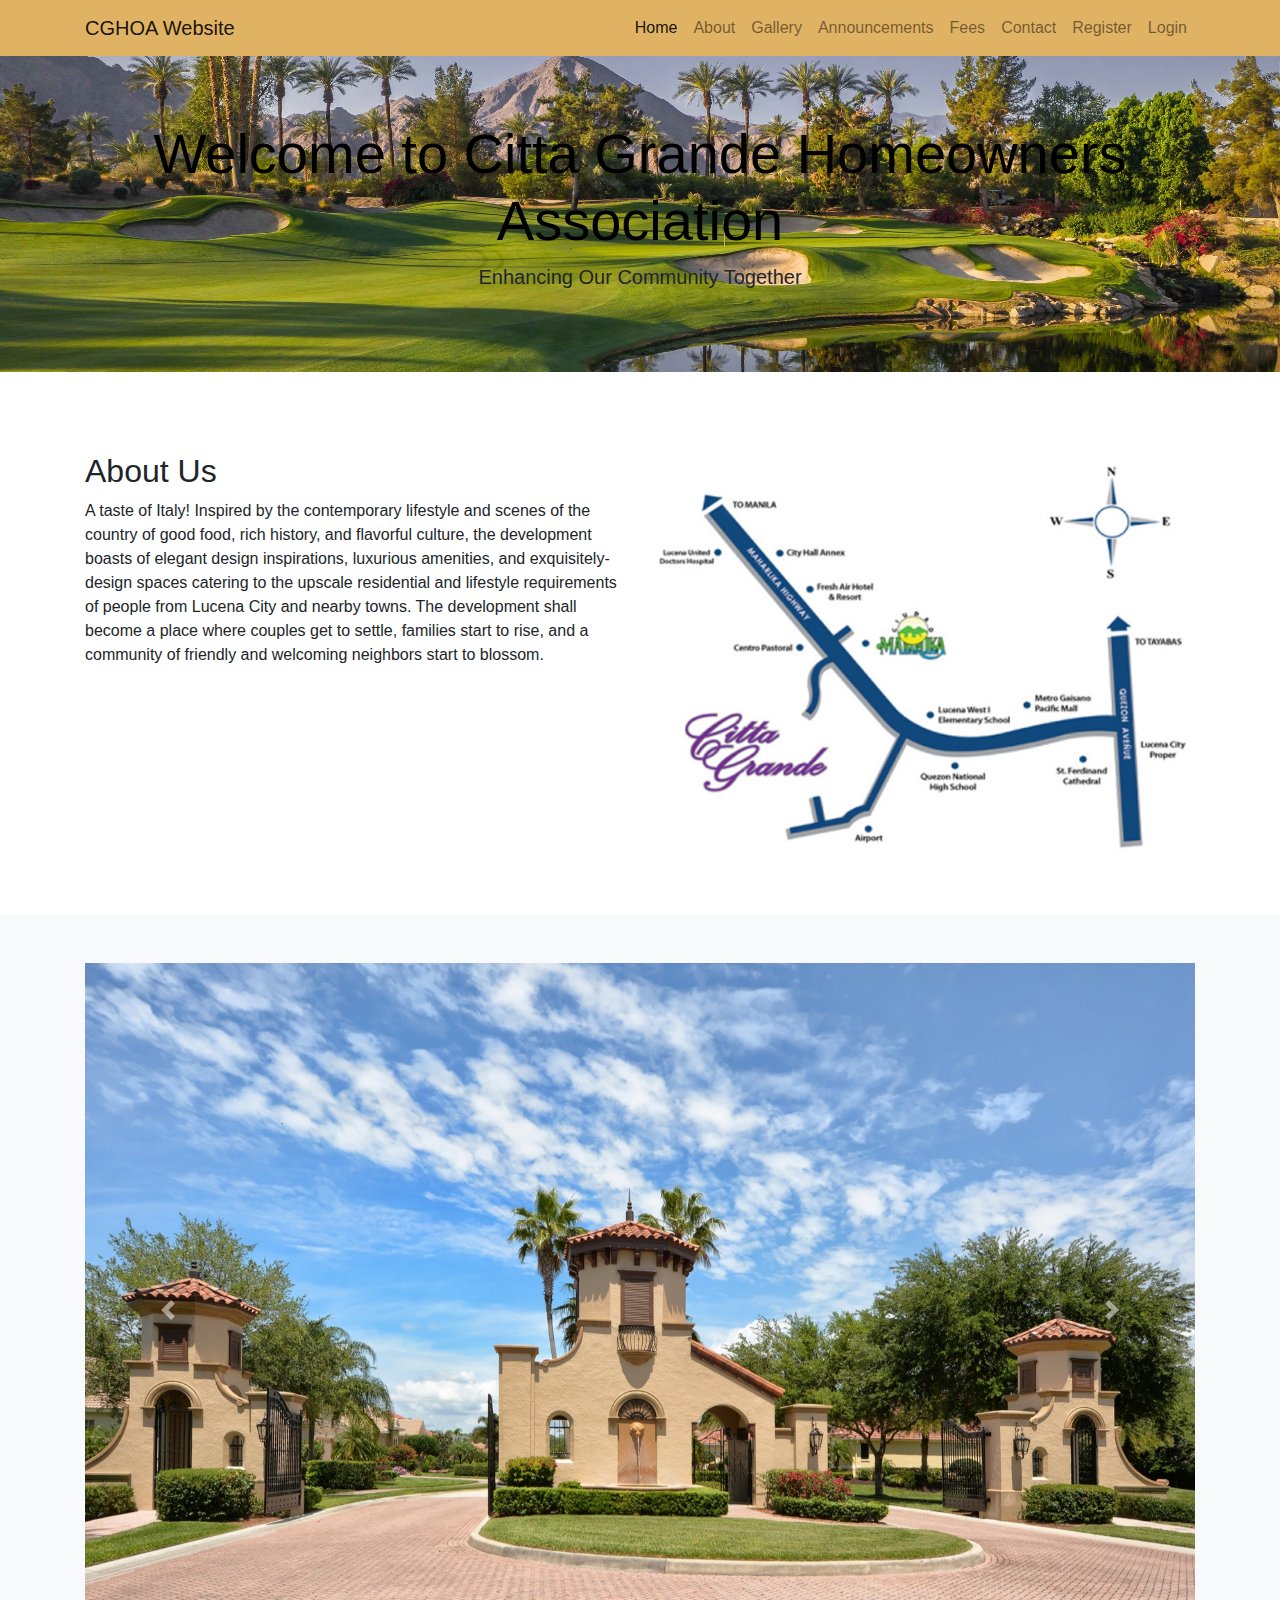
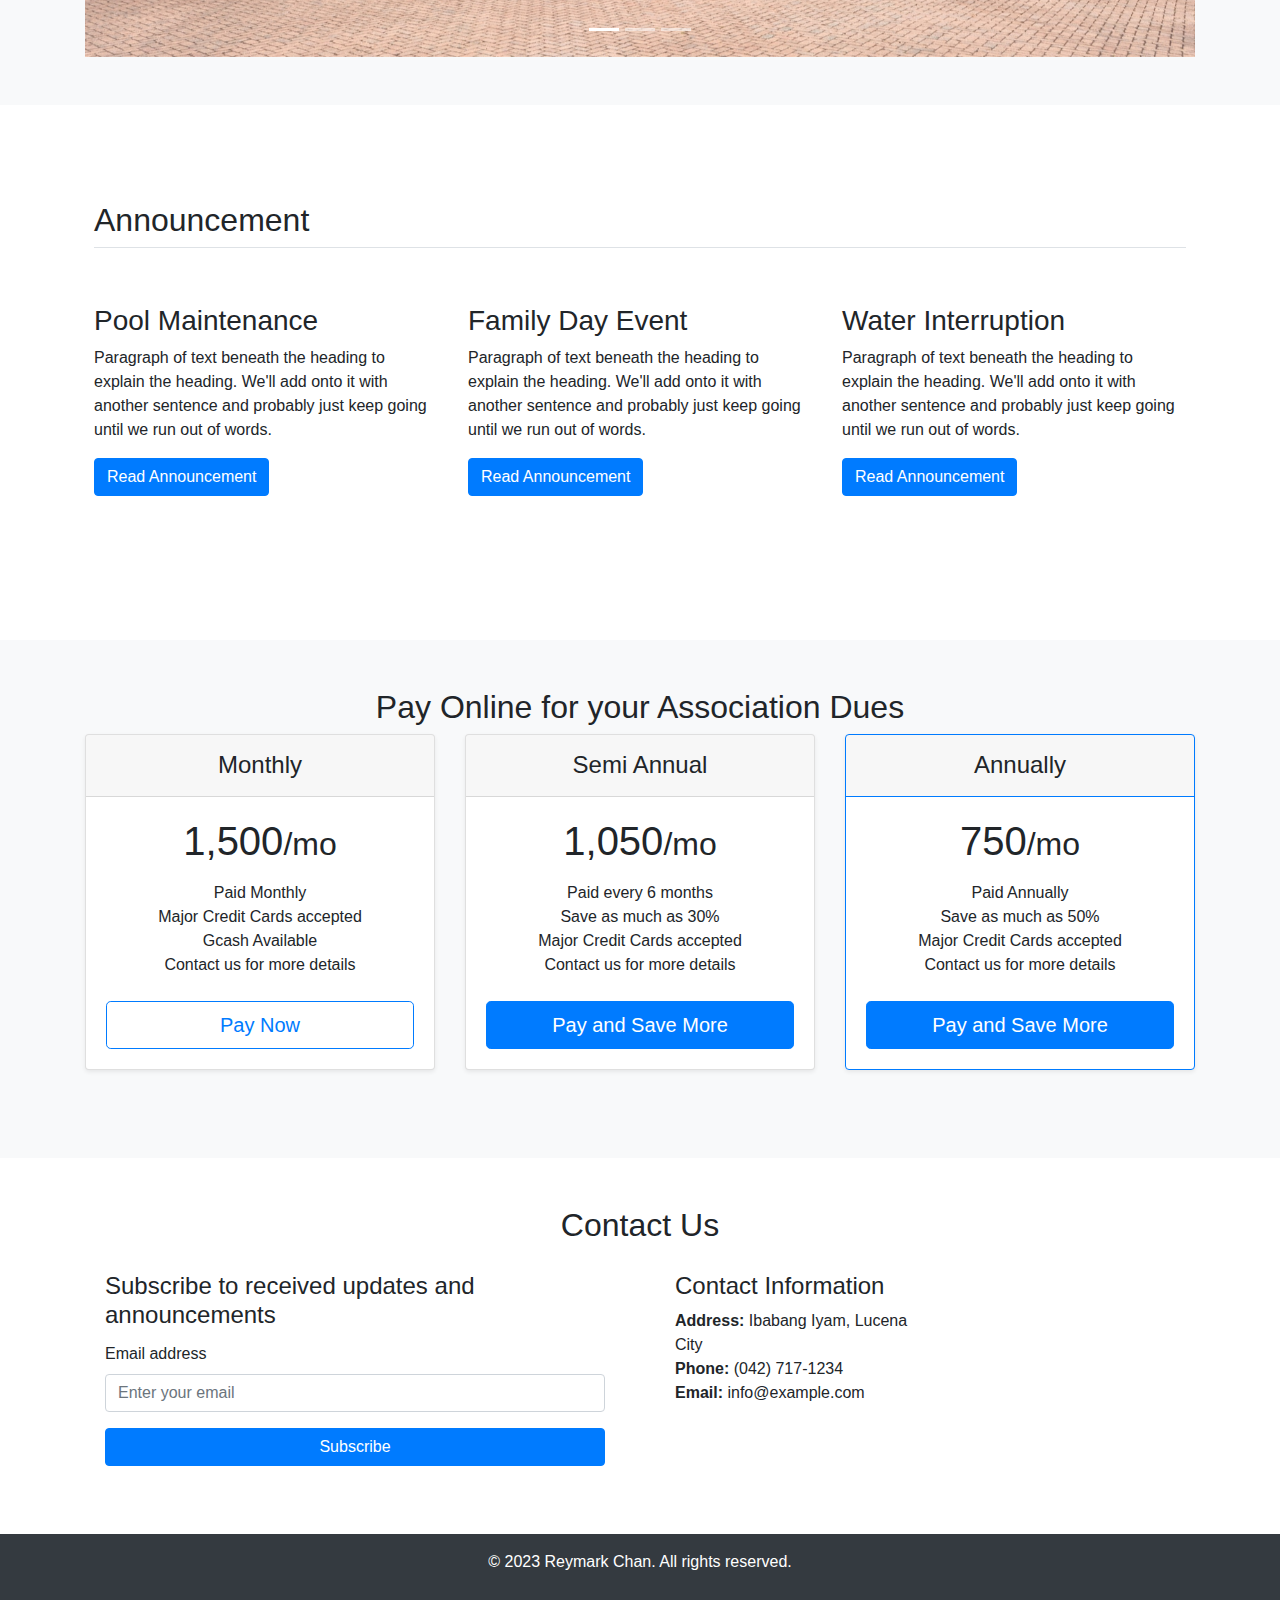
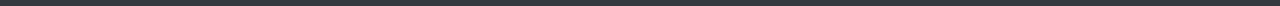
<file: index.html>
<!DOCTYPE html>
<html lang="en">
  <head>
    <meta charset="UTF-8" />
    <meta name="viewport" content="width=device-width, initial-scale=1.0" />
    <title>CG Homeowners Association</title>
    <!-- Link to Bootstrap CSS -->
    <link
      href="https://maxcdn.bootstrapcdn.com/bootstrap/4.5.2/css/bootstrap.min.css"
      rel="stylesheet"
    />
    <style>
      .navbar {
        background-color: #e0b264;
      }
      .bg-image {
        background-image: url(./images/landscape.jpg);
        height: 100%;
        background-position: center;
        background-repeat: no-repeat;
        background-size: cover;
      }
    </style>
  </head>
  <body>
    <!-- Navigation -->
    <nav class="navbar sticky-top navbar-expand-lg navbar-light">
      <div class="container navi">
        <a class="navbar-brand" href="#">CGHOA Website</a>
        <button
          class="navbar-toggler"
          type="button"
          data-toggle="collapse"
          data-target="#navbarNav"
          aria-controls="navbarNav"
          aria-expanded="false"
          aria-label="Toggle navigation"
        >
          <span class="navbar-toggler-icon"></span>
        </button>
        <div class="collapse navbar-collapse" id="navbarNav">
          <ul class="navbar-nav ml-auto">
            <li class="nav-item active">
              <a class="nav-link" href="#"
                >Home <span class="sr-only">(current)</span></a
              >
            </li>
            <li class="nav-item">
              <a class="nav-link" href="#about">About</a>
            </li>
            <li class="nav-item">
              <a class="nav-link" href="#gallery">Gallery</a>
            </li>
            <li class="nav-item">
              <a class="nav-link" href="#announcement">Announcements</a>
            </li>
            <li class="nav-item">
              <a class="nav-link" href="#pricing">Fees</a>
            </li>
            <li class="nav-item">
              <a class="nav-link" href="#contact">Contact</a>
            </li>
            <li class="nav-item">
              <a class="nav-link" href="./registration.html">Register</a>
            </li>
            <li class="nav-item">
              <a class="nav-link" href="./login.html">Login</a>
            </li>
          </ul>
        </div>
      </div>
    </nav>

    <!-- Jumbotron -->
    <div class="jumbotron jumbotron-fluid bg-image">
      <div class="container text-center">
        <h1 class="display-4" style="color: #000000">
          Welcome to Citta Grande Homeowners Association
        </h1>
        <p class="lead">Enhancing Our Community Together</p>
      </div>
    </div>

    <!-- About Section -->
    <section id="about" class="py-5">
      <div class="container">
        <div class="row">
          <div class="col-md-6">
            <h2>About Us</h2>
            <p>
              A taste of Italy! Inspired by the contemporary lifestyle and
              scenes of the country of good food, rich history, and flavorful
              culture, the development boasts of elegant design inspirations,
              luxurious amenities, and exquisitely-design spaces catering to the
              upscale residential and lifestyle requirements of people from
              Lucena City and nearby towns. The development shall become a place
              where couples get to settle, families start to rise, and a
              community of friendly and welcoming neighbors start to blossom.
            </p>
          </div>
          <div class="col-md-6">
            <img
              src="./images/Citta-Grande-Vicinity-Map.jpg"
              alt="About Us"
              class="img-fluid"
            />
          </div>
        </div>
      </div>
    </section>

    <!-- Gallery Section -->
    <section id="gallery" class="bg-light py-5">
      <div class="container">
        <div
          id="carouselExampleIndicators"
          class="carousel slide"
          data-ride="carousel"
        >
          <ol class="carousel-indicators">
            <li
              data-target="#carouselExampleIndicators"
              data-slide-to="0"
              class="active"
            ></li>
            <li data-target="#carouselExampleIndicators" data-slide-to="1"></li>
            <li data-target="#carouselExampleIndicators" data-slide-to="2"></li>
          </ol>
          <div class="carousel-inner">
            <div class="carousel-item active">
              <img
                class="d-block w-100"
                src="./images/gate.jpeg"
                alt="First slide"
              />
            </div>
            <div class="carousel-item">
              <img
                class="d-block w-100"
                src="./images/Clubhouse 2.jpeg"
                alt="Second slide"
              />
            </div>
            <div class="carousel-item">
              <img
                class="d-block w-100"
                src="./images/golf.jpeg"
                alt="Third slide"
              />
            </div>
            <div class="carousel-item">
              <img
                class="d-block w-100"
                src="./images/townhouse.jpeg"
                alt="Fourth slide"
              />
            </div>
          </div>
          <a
            class="carousel-control-prev"
            href="#carouselExampleIndicators"
            role="button"
            data-slide="prev"
          >
            <span class="carousel-control-prev-icon" aria-hidden="true"></span>
            <span class="sr-only">Previous</span>
          </a>
          <a
            class="carousel-control-next"
            href="#carouselExampleIndicators"
            role="button"
            data-slide="next"
          >
            <span class="carousel-control-next-icon" aria-hidden="true"></span>
            <span class="sr-only">Next</span>
          </a>
        </div>
      </div>
    </section>

    <section id="announcement" class="py-5">
      <div class="container px-4 py-5" id="hanging-icons">
        <h2 class="pb-2 border-bottom">Announcement</h2>
        <div class="row g-4 py-5 row-cols-1 row-cols-lg-3">
          <div class="col d-flex align-items-start">
            <div>
              <h3 class="fs-2 text-body-emphasis">Pool Maintenance</h3>
              <p>
                Paragraph of text beneath the heading to explain the heading.
                We'll add onto it with another sentence and probably just keep
                going until we run out of words.
              </p>
              <button
                type="button"
                class="btn btn-primary"
                data-toggle="modal"
                data-target="#announcementModal0"
              >
                Read Announcement
              </button>

              <div
                class="modal fade"
                id="announcementModal0"
                tabindex="-1"
                role="dialog"
                aria-labelledby="announcementModalLabel0"
                aria-hidden="true"
              >
                <div class="modal-dialog" role="document">
                  <div class="modal-content">
                    <div class="modal-header">
                      <h5 class="modal-title" id="announcementModalLabel0">
                        Important Announcement
                      </h5>
                      <button
                        type="button"
                        class="close"
                        data-dismiss="modal"
                        aria-label="Close"
                      >
                        <span aria-hidden="true">&times;</span>
                      </button>
                    </div>
                    <div class="modal-body">
                      <p>
                        efghiThis is an important announcement regarding
                        upcoming events and changes.
                      </p>
                      <p>
                        Please read this carefully and take note of the details.
                      </p>
                    </div>
                    <div class="modal-footer">
                      <button
                        type="button"
                        class="btn btn-secondary"
                        data-dismiss="modal"
                      >
                        Close
                      </button>
                    </div>
                  </div>
                </div>
              </div>
            </div>
          </div>
          <div class="col d-flex align-items-start">
            <div>
              <h3 class="fs-2 text-body-emphasis">Family Day Event</h3>
              <p>
                Paragraph of text beneath the heading to explain the heading.
                We'll add onto it with another sentence and probably just keep
                going until we run out of words.
              </p>
              <button
                type="button"
                class="btn btn-primary"
                data-toggle="modal"
                data-target="#announcementModal1"
              >
                Read Announcement
              </button>

              <div
                class="modal fade"
                id="announcementModal1"
                tabindex="-1"
                role="dialog"
                aria-labelledby="announcementModalLabel1"
                aria-hidden="true"
              >
                <div class="modal-dialog" role="document">
                  <div class="modal-content">
                    <div class="modal-header">
                      <h5 class="modal-title" id="announcementModalLabel1">
                        Important Announcement
                      </h5>
                      <button
                        type="button"
                        class="close"
                        data-dismiss="modal"
                        aria-label="Close"
                      >
                        <span aria-hidden="true">&times;</span>
                      </button>
                    </div>
                    <div class="modal-body">
                      <p>
                        abcdThis is an important announcement regarding upcoming
                        events and changes.
                      </p>
                      <p>
                        Please read this carefully and take note of the details.
                      </p>
                    </div>
                    <div class="modal-footer">
                      <button
                        type="button"
                        class="btn btn-secondary"
                        data-dismiss="modal"
                      >
                        Close
                      </button>
                    </div>
                  </div>
                </div>
              </div>
            </div>
          </div>
          <div class="col d-flex align-items-start">
            <div>
              <h3 class="fs-2 text-body-emphasis">Water Interruption</h3>
              <p>
                Paragraph of text beneath the heading to explain the heading.
                We'll add onto it with another sentence and probably just keep
                going until we run out of words.
              </p>
              <button
                type="button"
                class="btn btn-primary"
                data-toggle="modal"
                data-target="#announcementModal"
              >
                Read Announcement
              </button>

              <div
                class="modal fade"
                id="announcementModal"
                tabindex="-1"
                role="dialog"
                aria-labelledby="announcementModalLabel"
                aria-hidden="true"
              >
                <div class="modal-dialog" role="document">
                  <div class="modal-content">
                    <div class="modal-header">
                      <h5 class="modal-title" id="announcementModalLabel">
                        Important Announcement
                      </h5>
                      <button
                        type="button"
                        class="close"
                        data-dismiss="modal"
                        aria-label="Close"
                      >
                        <span aria-hidden="true">&times;</span>
                      </button>
                    </div>
                    <div class="modal-body">
                      <p>
                        This is an important announcement regarding upcoming
                        events and changes.
                      </p>
                      <p>
                        Please read this carefully and take note of the details.
                      </p>
                    </div>
                    <div class="modal-footer">
                      <button
                        type="button"
                        class="btn btn-secondary"
                        data-dismiss="modal"
                      >
                        Close
                      </button>
                    </div>
                  </div>
                </div>
              </div>
            </div>
          </div>
        </div>
      </div>
    </section>

    <!-- Membership Fee Section -->

    <section id="pricing" class="bg-light py-5">
      <div class="container">
        <h2 class="text-center">Pay Online for your Association Dues</h2>
        <div class="row row-cols-1 row-cols-md-3 mb-3 text-center">
          <div class="col">
            <div class="card mb-4 rounded-3 shadow-sm">
              <div class="card-header py-3">
                <h4 class="my-0 fw-normal">Monthly</h4>
              </div>
              <div class="card-body">
                <h1 class="card-title pricing-card-title">
                  1,500<small class="text-body-secondary fw-light">/mo</small>
                </h1>
                <ul class="list-unstyled mt-3 mb-4">
                  <li>Paid Monthly</li>
                  <li>Major Credit Cards accepted</li>
                  <li>Gcash Available</li>
                  <li>Contact us for more details</li>
                </ul>
                <a class="btn-outline-primary" href="./checkout.html"
                  ><button
                    type="button"
                    class="w-100 btn btn-lg btn-outline-primary"
                  >
                    Pay Now
                  </button></a
                >
              </div>
            </div>
          </div>
          <div class="col">
            <div class="card mb-4 rounded-3 shadow-sm">
              <div class="card-header py-3">
                <h4 class="my-0 fw-normal">Semi Annual</h4>
              </div>
              <div class="card-body">
                <h1 class="card-title pricing-card-title">
                  1,050<small class="text-body-secondary fw-light">/mo</small>
                </h1>
                <ul class="list-unstyled mt-3 mb-4">
                  <li>Paid every 6 months</li>
                  <li>Save as much as 30%</li>
                  <li>Major Credit Cards accepted</li>
                  <li>Contact us for more details</li>
                </ul>
                <a class="btn-primary" href="./checkout.html"
                  ><button type="button" class="w-100 btn btn-lg btn-primary">
                    Pay and Save More
                  </button></a
                >
              </div>
            </div>
          </div>
          <div class="col">
            <div class="card mb-4 rounded-3 shadow-sm border-primary">
              <div class="card-header py-3 text-bg-primary border-primary">
                <h4 class="my-0 fw-normal">Annually</h4>
              </div>
              <div class="card-body">
                <h1 class="card-title pricing-card-title">
                  750<small class="text-body-secondary fw-light">/mo</small>
                </h1>
                <ul class="list-unstyled mt-3 mb-4">
                  <li>Paid Annually</li>
                  <li>Save as much as 50%</li>
                  <li>Major Credit Cards accepted</li>
                  <li>Contact us for more details</li>
                </ul>
                <a class="btn-primary" href="./checkout.html">
                  <button type="button" class="w-100 btn btn-lg btn-primary">
                    Pay and Save More
                  </button></a
                >
              </div>
            </div>
          </div>
        </div>
      </div>
    </section>

    <!-- Contact Section -->
    <section id="contact" class="py-5">
      <div class="container">
        <h2 class="text-center">Contact Us</h2>
        <div class="row">
          <div class="col-md-6">
            <div class="card-body">
              <h4 class="card-title">
                Subscribe to received updates and announcements
              </h4>
              <form>
                <div class="form-group">
                  <label for="email">Email address</label>
                  <input
                    type="email"
                    class="form-control"
                    id="email"
                    placeholder="Enter your email"
                  />
                </div>
                <button type="submit" class="btn btn-primary btn-block">
                  Subscribe
                </button>
              </form>
            </div>
          </div>
          <div class="card-body">
            <div class="col-md-6">
              <h4>Contact Information</h4>
              <ul class="list-unstyled">
                <li><strong>Address:</strong> Ibabang Iyam, Lucena City</li>
                <li><strong>Phone:</strong> (042) 717-1234</li>
                <li><strong>Email:</strong> info@example.com</li>
              </ul>
            </div>
          </div>
        </div>
      </div>
    </section>

    <!-- Footer -->
    <footer class="bg-dark text-white text-center py-3">
      <div class="container">
        <p>&copy; 2023 Reymark Chan. All rights reserved.</p>
      </div>
    </footer>

    <!-- Link to Bootstrap JS and jQuery -->
    <script src="https://code.jquery.com/jquery-3.5.1.slim.min.js"></script>
    <script src="https://cdn.jsdelivr.net/npm/@popperjs/core@2.9.1/dist/umd/popper.min.js"></script>
    <script src="https://stackpath.bootstrapcdn.com/bootstrap/4.5.2/js/bootstrap.min.js"></script>
  </body>
</html>
</file>
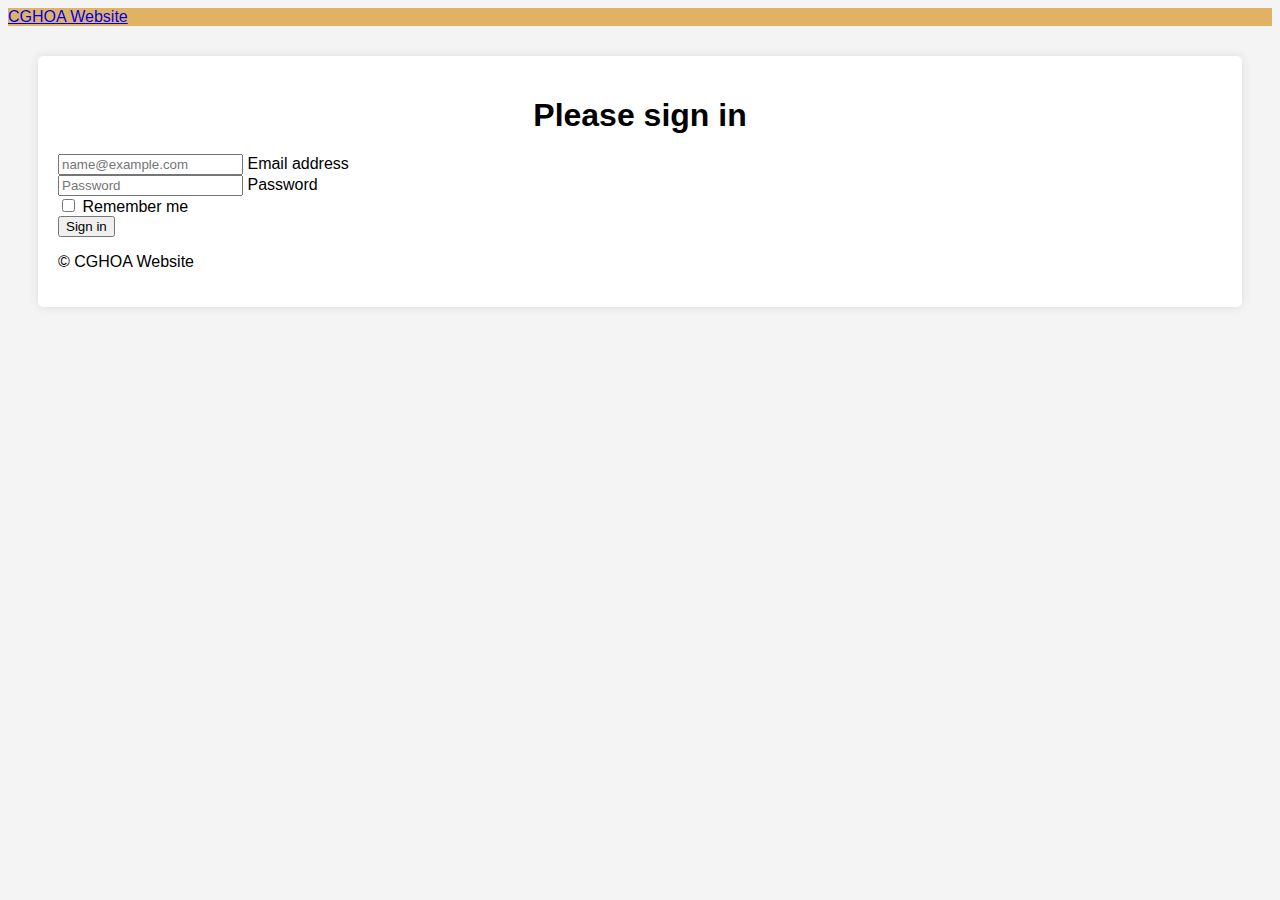
<file: login.html>
<!DOCTYPE html>
<html lang="en">
  <head>
    <meta charset="UTF-8" />
    <meta name="viewport" content="width=device-width, initial-scale=1.0" />
    <link
      href="https://cdn.jsdelivr.net/npm/bootstrap@5.3.1/dist/css/bootstrap.min.css"
      rel="stylesheet"
      integrity="sha384-4bw+/aepP/YC94hEpVNVgiZdgIC5+VKNBQNGCHeKRQN+PtmoHDEXuppvnDJzQIu9"
      crossorigin="anonymous"
    />
    <link rel="stylesheet" href="style.css" />
    <title>Registration Form</title>
  </head>
  <body>
    <nav class="navbar sticky-top navbar-expand-lg navbar-light">
      <div class="container navi">
        <a class="navbar-brand" href="./index.html">CGHOA Website</a>
      </div>
    </nav>

    <div class="container">
      <div class="row justify-content-center">
        <div class="col-md-6">
          <form class="registration-form mt-5">
            <h1 class="h3 mb-5 fw-normal">Please sign in</h1>

            <div class="form-floating mb-2">
              <input
                type="email"
                class="form-control"
                id="floatingInput"
                placeholder="name@example.com"
              />
              <label for="floatingInput">Email address</label>
            </div>
            <div class="form-floating">
              <input
                type="password"
                class="form-control"
                id="floatingPassword"
                placeholder="Password"
              />
              <label for="floatingPassword">Password</label>
            </div>

            <div class="form-check text-start my-3">
              <input
                class="form-check-input"
                type="checkbox"
                value="remember-me"
                id="flexCheckDefault"
              />
              <label class="form-check-label" for="flexCheckDefault">
                Remember me
              </label>
            </div>
            <button class="btn btn-primary w-100 py-2" type="submit">
              Sign in
            </button>
            <p class="mt-5 mb-3 text-body-secondary">© CGHOA Website</p>
          </form>
        </div>
      </div>
    </div>

    <script
      src="https://cdn.jsdelivr.net/npm/bootstrap@5.3.1/dist/js/bootstrap.bundle.min.js"
      integrity="sha384-HwwvtgBNo3bZJJLYd8oVXjrBZt8cqVSpeBNS5n7C8IVInixGAoxmnlMuBnhbgrkm"
      crossorigin="anonymous"
    ></script>
  </body>
</html>
</file>
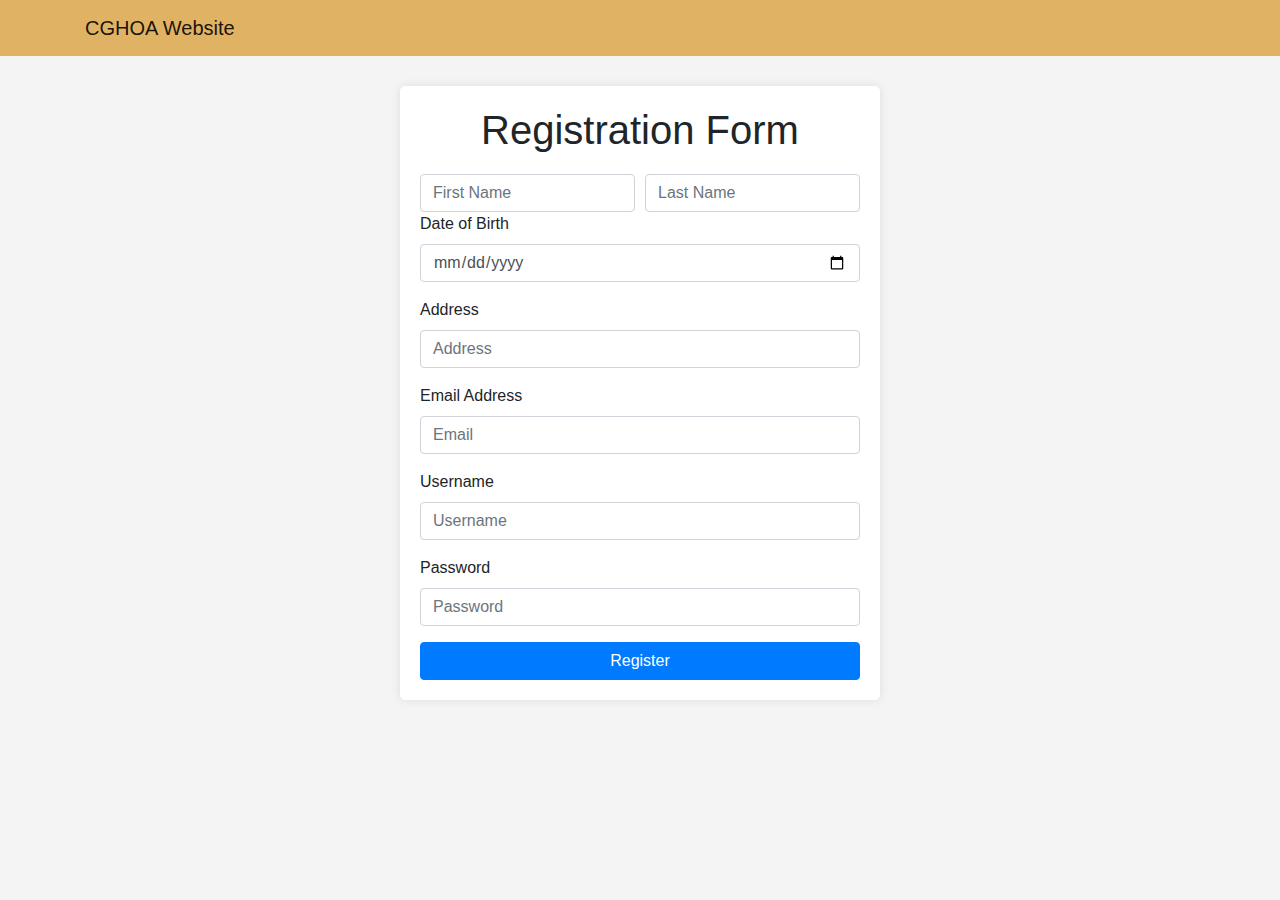
<file: registration.html>
<!DOCTYPE html>
<html lang="en">
  <head>
    <meta charset="UTF-8" />
    <meta name="viewport" content="width=device-width, initial-scale=1.0" />
    <link
      rel="stylesheet"
      href="https://maxcdn.bootstrapcdn.com/bootstrap/4.5.2/css/bootstrap.min.css"
    />
    <link rel="stylesheet" href="style.css" />
    <title>Registration Form</title>
  </head>
  <body>
    <nav class="navbar sticky-top navbar-expand-lg navbar-light">
      <div class="container navi">
        <a class="navbar-brand" href="./index.html">CGHOA Website</a>
      </div>
    </nav>
    <div class="container">
      <div class="row justify-content-center">
        <div class="col-md-6">
          <div class="registration-form">
            <h1 class="text-center">Registration Form</h1>
            <form>
              <div class="form-row">
                <div class="col">
                  <input
                    type="text"
                    class="form-control"
                    placeholder="First Name"
                    required
                  />
                </div>
                <div class="col">
                  <input
                    type="text"
                    class="form-control"
                    placeholder="Last Name"
                    required
                  />
                </div>
              </div>
              <div class="form-group">
                <label>Date of Birth</label>
                <input type="date" class="form-control" required />
              </div>
              <div class="form-group">
                <label>Address</label>
                <input
                  type="text"
                  class="form-control"
                  placeholder="Address"
                  required
                />
              </div>
              <div class="form-group">
                <label>Email Address</label>
                <input
                  type="email"
                  class="form-control"
                  placeholder="Email"
                  required
                />
              </div>
              <div class="form-group">
                <label>Username</label>
                <input
                  type="text"
                  class="form-control"
                  placeholder="Username"
                  required
                />
              </div>
              <div class="form-group">
                <label>Password</label>
                <input
                  type="password"
                  class="form-control"
                  placeholder="Password"
                  required
                />
              </div>
              <button type="submit" class="btn btn-primary btn-block">
                Register
              </button>
            </form>
          </div>
        </div>
      </div>
    </div>

    <script
      src="https://code.jquery.com/jquery-3.5.1.slim.min.js"
      integrity="sha384-DfXdz2htPH0lsSSs5nCTpuj/zy4C+OGpamoFVy38MVBnE+IbbVYUew+OrCXaRkfj"
      crossorigin="anonymous"
    ></script>
    <script
      src="https://cdn.jsdelivr.net/npm/bootstrap@4.5.3/dist/js/bootstrap.bundle.min.js"
      integrity="sha384-ho+j7jyWK8fNQe+A12Hb8AhRq26LrZ/JpcUGGOn+Y7RsweNrtN/tE3MoK7ZeZDyx"
      crossorigin="anonymous"
    ></script>
  </body>
</html>
</file>
<file: style.css>
body {
  font-family: Arial, sans-serif;
  background-color: #f4f4f4;
}

.navbar {
  background-color: #e0b264;
}

.registration-form {
  background-color: #fff;
  border-radius: 5px;
  margin: 30px;
  padding: 20px;
  box-shadow: 0px 0px 10px rgba(0, 0, 0, 0.1);
}

.registration-form h1 {
  margin-bottom: 20px;
  text-align: center;
}
</file>
